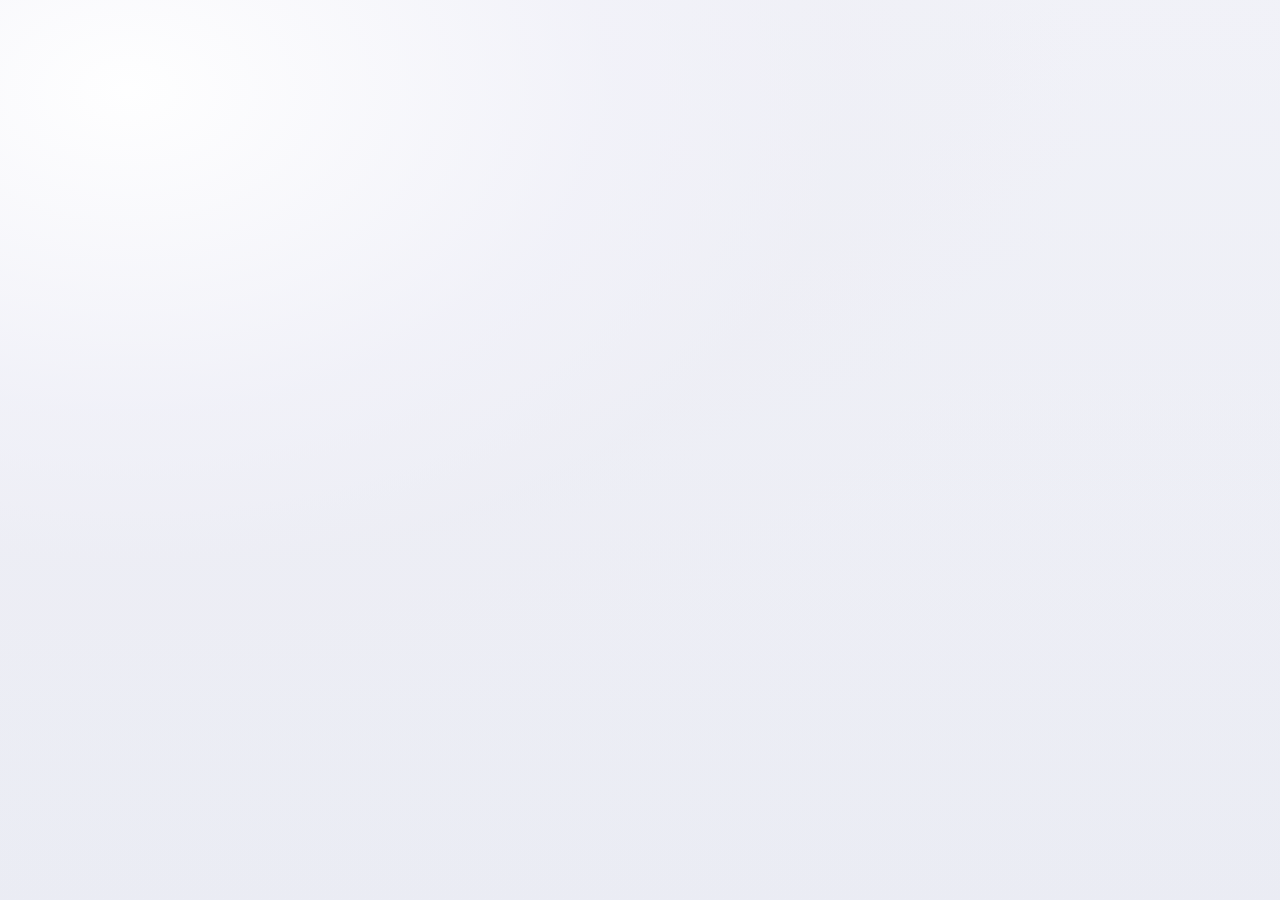
<file: Neo/www/index.html>
<!doctype html>
<html lang="en" dir="ltr">
    <head>
        <meta charset="utf-8" />
        <meta name="viewport" content="width=device-width, initial-scale=1" />
        <title>Neo Accounting Firm • Plano, TX</title>
        <meta
            name="description"
            content="Neo Accounting Firm in Plano, Texas. Professional accounting services. Call (972) 673-1255 or email neochencpa@gmail.com."
        />
        <meta name="robots" content="index,follow,max-image-preview:large,max-snippet:-1,max-video-preview:-1" />
        <meta name="color-scheme" content="light dark" />
        <meta name="theme-color" content="#ffffff" media="(prefers-color-scheme: light)" />
        <meta name="theme-color" content="#121212" media="(prefers-color-scheme: dark)" />

        <link rel="canonical" href="/" />
        <link rel="icon" href="./assets/logo.png" type="image/png" />
        <link rel="apple-touch-icon" href="./assets/logo.png" />

        <!-- Open Graph -->
        <meta property="og:type" content="website" />
        <meta property="og:title" content="Neo Accounting Firm • Plano, TX" />
        <meta
            property="og:description"
            content="Professional accounting services. Phone (972) 673-1255 • neochencpa@gmail.com"
        />
        <meta property="og:image" content="/assets/logo.png" />
        <meta property="og:url" content="/" />
        <meta property="og:locale" content="en_US" />
        <meta property="og:site_name" content="Neo Accounting Firm" />

        <!-- Twitter -->
        <meta name="twitter:card" content="summary_large_image" />
        <meta name="twitter:title" content="Neo Accounting Firm • Plano, TX" />
        <meta name="twitter:description" content="Professional accounting services in Plano, Texas." />
        <meta name="twitter:image" content="/assets/logo.png" />

        <!-- Hreflang alternates -->
        <link rel="alternate" href="?lang=en" hreflang="en-US" />
        <link rel="alternate" href="?lang=zh-Hans" hreflang="zh-Hans" />
        <link rel="alternate" href="?lang=zh-Hant" hreflang="zh-Hant" />
        <link rel="alternate" href="." hreflang="x-default" />

        <!-- Structured Data -->
        <script type="application/ld+json">
            {
                "@context": "https://schema.org",
                "@type": "AccountingService",
                "name": "Neo Accounting Firm",
                "url": "/",
                "logo": "/assets/logo.png",
                "image": "/assets/logo.png",
                "email": "mailto:neochencpa@gmail.com",
                "telephone": "+1-972-673-1255",
                "address": {
                    "@type": "PostalAddress",
                    "streetAddress": "1200 Coit Rd STE 107",
                    "addressLocality": "Plano",
                    "addressRegion": "TX",
                    "postalCode": "75075",
                    "addressCountry": "US"
                },
                "areaServed": "US",
                "openingHoursSpecification": [
                    {
                        "@type": "OpeningHoursSpecification",
                        "dayOfWeek": ["Monday"],
                        "opens": "09:00",
                        "closes": "17:00"
                    },
                    {
                        "@type": "OpeningHoursSpecification",
                        "dayOfWeek": ["Tuesday"],
                        "opens": "09:00",
                        "closes": "17:00"
                    },
                    {
                        "@type": "OpeningHoursSpecification",
                        "dayOfWeek": ["Wednesday"],
                        "opens": "09:00",
                        "closes": "17:00"
                    },
                    {
                        "@type": "OpeningHoursSpecification",
                        "dayOfWeek": ["Thursday"],
                        "opens": "09:00",
                        "closes": "17:00"
                    },
                    {
                        "@type": "OpeningHoursSpecification",
                        "dayOfWeek": ["Friday"],
                        "opens": "09:00",
                        "closes": "17:00"
                    }
                ],
                "sameAs": []
            }
        </script>

        <link rel="preload" href="index.css" as="style" />
        <link rel="stylesheet" href="index.css" />
    </head>
    <body>
        <main id="content">
            <section id="landing" class="landing" aria-label="Landing">
                <div class="intro" role="group" aria-roledescription="Animated introduction">
                    <div class="intro-word" aria-label="Neo">
                        <span class="intro-letter">N</span>
                        <span class="intro-letter">E</span>
                        <span class="intro-letter">O</span>
                    </div>
                    <div class="accent-dots" aria-hidden="true">
                        <span class="accent-dot d1"></span>
                        <span class="accent-dot d2"></span>
                        <span class="accent-dot d3"></span>
                        <span class="accent-dot d4"></span>
                    </div>
                    <p class="intro-subtitle" aria-live="polite">
                        <span class="cycle" data-keys='["Accounting Firm","会计事务所","會計事務所"]'
                            >Accounting Firm</span
                        >
                        <span aria-hidden="true"> • </span><span class="city">Plano TX</span>
                    </p>

                    <nav class="lang-switch" aria-label="Language">
                        <button class="lang-btn" data-lang="en" aria-pressed="true">English</button>
                        <button class="lang-btn" data-lang="zh-Hans" aria-pressed="false">简体中文</button>
                        <button class="lang-btn" data-lang="zh-Hant" aria-pressed="false">繁體中文</button>
                    </nav>

                    <div class="info-row" role="list" aria-label="Contact and status">
                        <a class="info-item" role="listitem" href="tel:+19726731255">
                            <svg class="icon" viewBox="0 0 24 24" aria-hidden="true">
                                <path
                                    fill="currentColor"
                                    d="M6.62 10.79a15.05 15.05 0 006.59 6.59l2.2-2.2a1 1 0 011.01-.24 11.36 11.36 0 003.56.57 1 1 0 011 1v3.61a1 1 0 01-1 1A17 17 0 013 5a1 1 0 011-1h3.61a1 1 0 011 1 11.36 11.36 0 00.57 3.56 1 1 0 01-.24 1.01l-2.32 2.22z"
                                />
                            </svg>
                            <span class="text">(972) 673-1255</span>
                        </a>
                        <a class="info-item" role="listitem" href="mailto:neochencpa@gmail.com">
                            <svg class="icon" viewBox="0 0 24 24" aria-hidden="true">
                                <path
                                    fill="currentColor"
                                    d="M20 4H4a2 2 0 00-2 2v12a2 2 0 002 2h16a2 2 0 002-2V6a2 2 0 00-2-2zm0 4l-8 5-8-5V6l8 5 8-5v2z"
                                />
                            </svg>
                            <span class="text">neochencpa@gmail.com</span>
                        </a>
                        <div class="info-item status" role="listitem" aria-live="polite">
                            <svg class="icon" viewBox="0 0 24 24" aria-hidden="true">
                                <path
                                    fill="currentColor"
                                    d="M12 8a1 1 0 011 1v3.38l2.3 2.3a1 1 0 01-1.41 1.42l-2.59-2.59A1 1 0 0111 13V9a1 1 0 011-1zm0-6a10 10 0 100 20 10 10 0 000-20z"
                                />
                            </svg>
                            <span class="status-text">—</span>
                            <time id="business-status" class="sr-only" aria-hidden="true"></time>
                        </div>
                    </div>
                </div>
            </section>
        </main>

        <script src="index.js" defer></script>
    </body>
</html>
</file>
<file: Neo/www/index.css>
/* Core CSS Variables and Styles for Neo Accounting Firm */
@import url("https://fonts.googleapis.com/css2?family=Inter:wght@300;400;500;600;700&display=swap");

:root {
    /* Light Mode Colors */
    --primary-bg: #ffffff;
    --secondary-bg: #f8f9fa;
    --tertiary-bg: #e9ecef;
    --primary-text: #212529;
    --secondary-text: #6c757d;
    --accent-color: #ff7f00;
    --accent-hover: #e56f00;
    --border-color: #dee2e6;
    --shadow-color: rgba(0, 0, 0, 0.1);
    --overlay-bg: rgba(255, 255, 255, 0.95);
    --scrollbar-track: #f1f1f1;
    --scrollbar-thumb: #c1c1c1;
    --scrollbar-thumb-hover: #a8a8a8;
    --font-family: "Inter", -apple-system, BlinkMacSystemFont, "Segoe UI", Roboto, sans-serif;
    /* Neo custom variables */
    --bg: radial-gradient(
            1200px 800px at 10% 10%,
            rgba(255, 255, 255, 0.9),
            rgba(240, 240, 248, 0.7) 40%,
            rgba(230, 230, 240, 0.4) 60%,
            rgba(220, 220, 235, 0.2) 80%
        ),
        linear-gradient(180deg, #f6f7fb 0%, #eef0f6 100%);
    --text: #0e1016;
    --muted: #5e6473;
    --accent: #ff7f00;
    --accent-2: #6a7cff;
    --ring: rgba(102, 112, 255, 0.35);
    --glass-bg: linear-gradient(135deg, rgba(43, 41, 62, 0.1), rgba(54, 52, 79, 0.1));
    --glass-border: rgba(255, 255, 255, 0.12);
    --shadow-lg: 0 20px 60px rgba(13, 18, 33, 0.18);
}

@media (prefers-color-scheme: dark) {
    :root {
        --primary-bg: #121212;
        --secondary-bg: #1e1e1e;
        --tertiary-bg: #2d2d2d;
        --primary-text: #ffffff;
        --secondary-text: #b3b3b3;
        --accent-color: #ff7f00;
        --accent-hover: #ff9933;
        --border-color: #404040;
        --shadow-color: rgba(0, 0, 0, 0.3);
        --overlay-bg: rgba(18, 18, 18, 0.95);
        --scrollbar-track: #2d2d2d;
        --scrollbar-thumb: #555555;
        --scrollbar-thumb-hover: #777777;
        /* Neo custom dark variables */
        --bg: radial-gradient(
                1400px 900px at 10% 10%,
                rgba(10, 12, 18, 0.9),
                rgba(10, 12, 18, 0.75) 40%,
                rgba(10, 12, 18, 0.55) 60%,
                rgba(10, 12, 18, 0.4) 80%
            ),
            linear-gradient(180deg, #0b0d12 0%, #0f121a 100%);
        --text: #f7f8fa;
        --muted: #aab0c0;
        --accent: #ff9333;
        --accent-2: #7f8cff;
        --ring: rgba(125, 138, 255, 0.35);
        --shadow-lg: 0 20px 70px rgba(0, 0, 0, 0.5);
    }
}

* {
    margin: 0;
    padding: 0;
    box-sizing: border-box;
}
html {
    scroll-behavior: smooth;
    font-size: 17px;
    font-family:
        Inter,
        ui-sans-serif,
        system-ui,
        -apple-system,
        Segoe UI,
        Roboto,
        "Helvetica Neue",
        Arial,
        "Noto Sans",
        "Apple Color Emoji",
        "Segoe UI Emoji";
    scrollbar-width: thin;
    scrollbar-color: var(--scrollbar-thumb) var(--scrollbar-track);
}
body {
    font-family: var(--font-family);
    background-color: var(--primary-bg);
    color: var(--primary-text);
    line-height: 1.6;
    transition:
        background-color 0.3s ease,
        color 0.3s ease;
    margin: 0;
    color: var(--text);
    background: var(--bg);
}

/* Custom Scrollbar */
::-webkit-scrollbar {
    width: 8px;
}
::-webkit-scrollbar-track {
    background: var(--scrollbar-track);
}
::-webkit-scrollbar-thumb {
    background: var(--scrollbar-thumb);
    border-radius: 4px;
}
::-webkit-scrollbar-thumb:hover {
    background: var(--scrollbar-thumb-hover);
}

/* Print Styles */
@media print {
    * {
        background: white !important;
        color: black !important;
        box-shadow: none !important;
        text-shadow: none !important;
    }
    body {
        font-size: 12pt;
        line-height: 1.4;
    }
    h1,
    h2,
    h3,
    h4,
    h5,
    h6 {
        page-break-after: avoid;
    }
    p,
    li {
        orphans: 3;
        widows: 3;
    }
    .no-print {
        display: none !important;
    }
    a[href]:after {
        content: " (" attr(href) ")";
    }
    @page {
        margin: 1in;
    }
}

/* Reduced Motion Support */
@media (prefers-reduced-motion: reduce) {
    *,
    *::before,
    *::after {
        animation-duration: 0.01ms !important;
        animation-iteration-count: 1 !important;
        transition-duration: 0.01ms !important;
        scroll-behavior: auto !important;
    }
    .intro-letter,
    .accent-dot,
    .intro-subtitle,
    .cycle {
        animation: none !important;
        transition: none !important;
        opacity: 1 !important;
        transform: none !important;
    }
}

/* Layout */
main {
    min-height: 100svh;
    display: grid;
    place-items: center;
}
.landing {
    width: min(1100px, 92vw);
    padding: 12svh 0 8svh;
}

/* Intro container builds cinematic space without cards */
.intro {
    position: relative;
    isolation: isolate;
}

/* Word animation */
.intro-word {
    display: inline-flex;
    gap: 0.28rem;
    font-size: clamp(48px, 9vw, 120px);
    font-weight: 700;
    letter-spacing: 0.02em;
    line-height: 1;
}
.intro-letter {
    opacity: 0;
    transform: translateY(20px) scale(0.98);
    animation: letterPop 0.6s cubic-bezier(0.2, 0.7, 0.2, 1) forwards;
    will-change: transform, opacity;
}
.intro-letter:nth-child(1) {
    animation-delay: 0.55s;
}
.intro-letter:nth-child(2) {
    animation-delay: 0.68s;
}
.intro-letter:nth-child(3) {
    animation-delay: 0.81s;
}
@keyframes letterPop {
    to {
        opacity: 1;
        transform: translateY(0) scale(1);
    }
}

/* Accent dots that drift around subtly */
.accent-dots {
    position: absolute;
    inset: -40px -20px -20px -40px;
    pointer-events: none;
    z-index: -1;
}
.accent-dot {
    position: absolute;
    width: 10px;
    height: 10px;
    border-radius: 50%;
    background: radial-gradient(circle at 30% 30%, var(--accent), transparent 60%);
    opacity: 0;
    transform: translateY(20px) scale(0.7);
    filter: blur(0.2px);
    animation:
        dotRise 0.7s ease-out forwards,
        dotDrift 8s ease-in-out infinite 0.9s;
}
.accent-dot.d1 {
    left: 8%;
    top: 18%;
    animation-delay: 0.72s, 1.1s;
}
.accent-dot.d2 {
    left: 28%;
    top: -6%;
    animation-delay: 0.86s, 1.24s;
}
.accent-dot.d3 {
    left: 56%;
    top: 10%;
    animation-delay: 0.94s, 1.32s;
    background: radial-gradient(circle at 30% 30%, var(--accent-2), transparent 60%);
}
.accent-dot.d4 {
    left: 78%;
    top: -2%;
    animation-delay: 1.02s, 1.4s;
}
@keyframes dotRise {
    to {
        opacity: 0.9;
        transform: translateY(0) scale(1);
    }
}
@keyframes dotDrift {
    0% {
        transform: translate3d(0, 0, 0) scale(1);
    }
    25% {
        transform: translate3d(8px, 4px, 0) scale(1.05);
    }
    50% {
        transform: translate3d(-6px, -2px, 0) scale(1);
    }
    75% {
        transform: translate3d(4px, -6px, 0) scale(0.98);
    }
    100% {
        transform: translate3d(0, 0, 0) scale(1);
    }
}

/* Subtitle with cycling term */
.intro-subtitle {
    margin-top: 14px;
    font-size: clamp(17px, 2.8vw, 24px);
    color: var(--muted);
    display: flex;
    align-items: baseline;
    gap: 0.4rem;
    opacity: 0;
    transform: translateY(12px);
    animation: fadeUp 0.6s ease 0.95s forwards;
}
@keyframes fadeUp {
    to {
        opacity: 1;
        transform: translateY(0);
    }
}
.cycle {
    display: inline-block;
    min-width: 8ch;
    will-change: contents;
}
.cycle.fade-out {
    animation: cycleOut 0.32s ease both;
}
.cycle.fade-in {
    animation: cycleIn 0.32s ease both;
}
.cycle.hold {
    opacity: 0;
}
@keyframes cycleOut {
    to {
        opacity: 0;
        transform: translateY(-10px);
        filter: blur(3px);
    }
}
@keyframes cycleIn {
    from {
        opacity: 0;
        transform: translateY(10px);
        filter: blur(3px);
    }
    to {
        opacity: 1;
        transform: translateY(0);
        filter: blur(0);
    }
}

/* Language buttons (glassy, no glow) */
.lang-switch {
    margin-top: 18px;
    display: flex;
    gap: 10px;
    flex-wrap: wrap;
    opacity: 0;
    transform: translateY(10px);
    animation: fadeUp 0.6s ease 1.1s forwards;
}
.lang-btn {
    -webkit-tap-highlight-color: transparent;
    appearance: none;
    border: 1px solid var(--glass-border);
    background: var(--glass-bg);
    color: var(--text);
    padding: 10px 14px;
    border-radius: 14px;
    font-size: 15px;
    font-weight: 500;
    letter-spacing: 0.2px;
    cursor: pointer;
    backdrop-filter: blur(5px);
    -webkit-backdrop-filter: blur(5px);
    box-shadow:
        0 10px 30px rgba(0, 0, 0, 0.18),
        inset 0 1px 0 rgba(255, 255, 255, 0.08);
    transition:
        transform 0.2s ease,
        background-color 0.2s ease,
        border-color 0.2s ease;
}
.lang-btn:hover {
    transform: translateY(-1px);
}
.lang-btn[aria-pressed="true"] {
    border-color: color-mix(in oklab, var(--accent) 40%, white);
}
.lang-btn:focus-visible {
    outline: 2px solid transparent;
    box-shadow: 0 0 0 6px var(--ring);
}

/* Contact + Status row */
.info-row {
    margin-top: 22px;
    display: grid;
    grid-template-columns: repeat(3, minmax(0, max-content)) 1fr;
    align-items: center;
    gap: 14px 20px;
    opacity: 0;
    transform: translateY(10px);
    animation: fadeUp 0.6s ease 1.25s forwards;
}
.info-item {
    display: inline-flex;
    align-items: center;
    gap: 10px;
    color: var(--text);
    text-decoration: none;
    min-height: 28px;
}
.info-item .icon {
    width: 18px;
    height: 18px;
    opacity: 0.8;
}
.info-item .text,
.status-text {
    font-size: clamp(15px, 2.5vw, 17px);
    color: var(--text);
}
.status .status-text {
    color: var(--muted);
}
.info-item:hover .text {
    text-decoration: underline;
}

@media (max-width: 680px) {
    .info-row {
        grid-template-columns: 1fr;
        justify-items: start;
    }
}

/* Accessibility helpers */
.sr-only {
    position: absolute;
    width: 1px;
    height: 1px;
    padding: 0;
    margin: -1px;
    overflow: hidden;
    clip: rect(0, 0, 0, 0);
    white-space: nowrap;
    border: 0;
}
</file>
